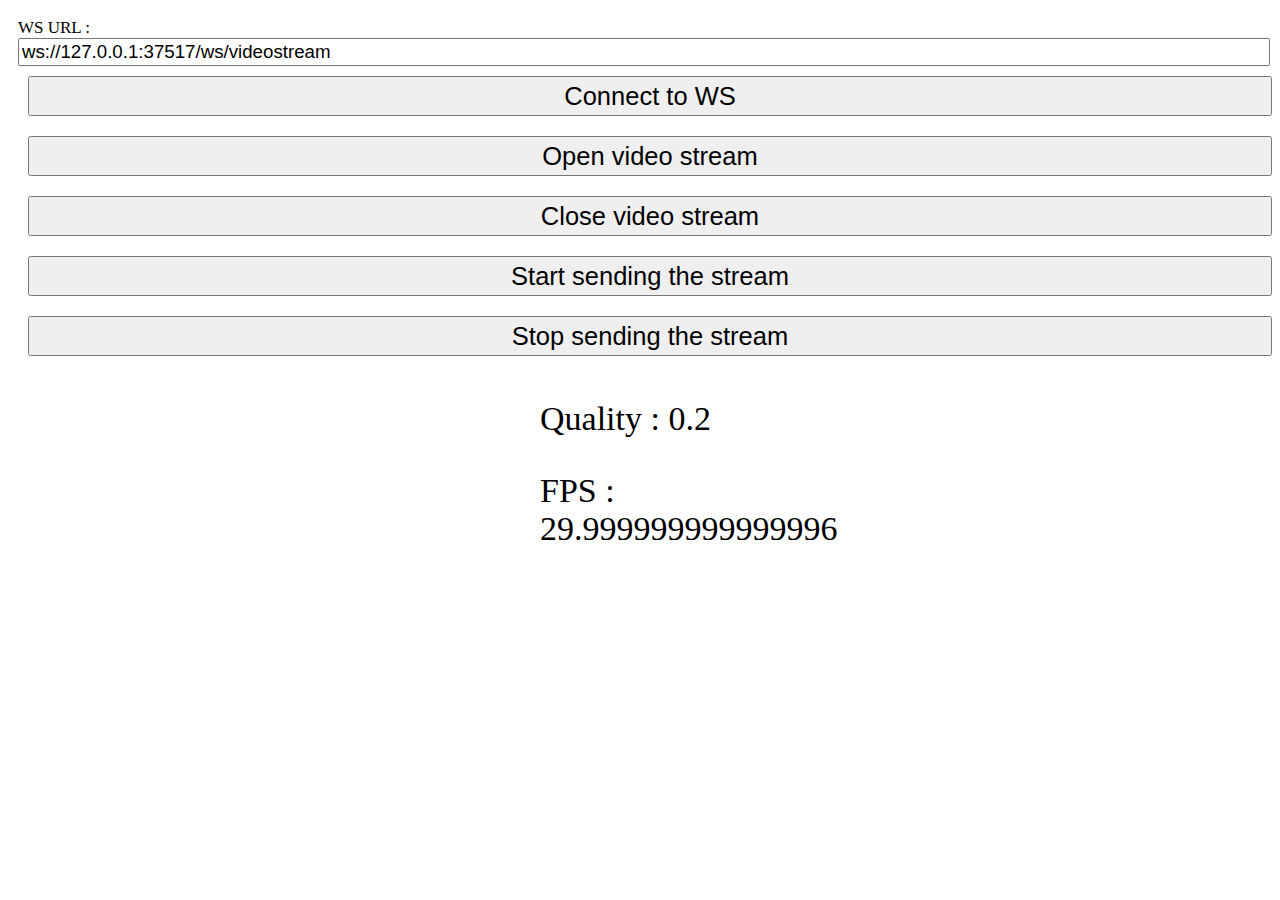
<file: ExplorerRobotServer/www/broadcaster/index.htm>
<!doctype html>
    
<html>
    <head>
		<meta charset="utf-8">
        <meta name="viewport" content="width=device-width, initial-scale=1.0">
			
		<style>
			body{
				font-size: 17px;
				padding: 10px;
			}
			.infoView{
				width: 200px;
				margin: auto;
				font-size: 2em;
			}
			
			#wsUrlInput{
				font-size: 1.1em;
				width: 100%;
			}
			
			button {
				width: 100%;
				height: 40px;
				font-size: 1.5em;
				margin: 10px;
			}
			
			
		</style>
    </head>
	
    <body>
		<label>WS URL : <input type="text" id="wsUrlInput" value="ws://"></label>
		<button type="button" id="wsConnectButton">Connect to WS</button>
		<br>
        <button type="button" id="startStream">Open video stream</button>
        <button type="button" id="stopStream">Close video stream</button>
        <br>
        <button type="button" id="startToStream">Start sending the stream</button>
        <button type="button" id="stopToStream">Stop sending the stream</button>

		<div class="infoView">
			<p id="qualityField">Quality : </p>
			<p id="fpsField">FPS : </p>
		</div>

		
        <script src="js/Camera.js" type="text/javascript"></script>
        <script src="js/main.js" type="text/javascript"></script>
		
    </body>
</html>
</file>
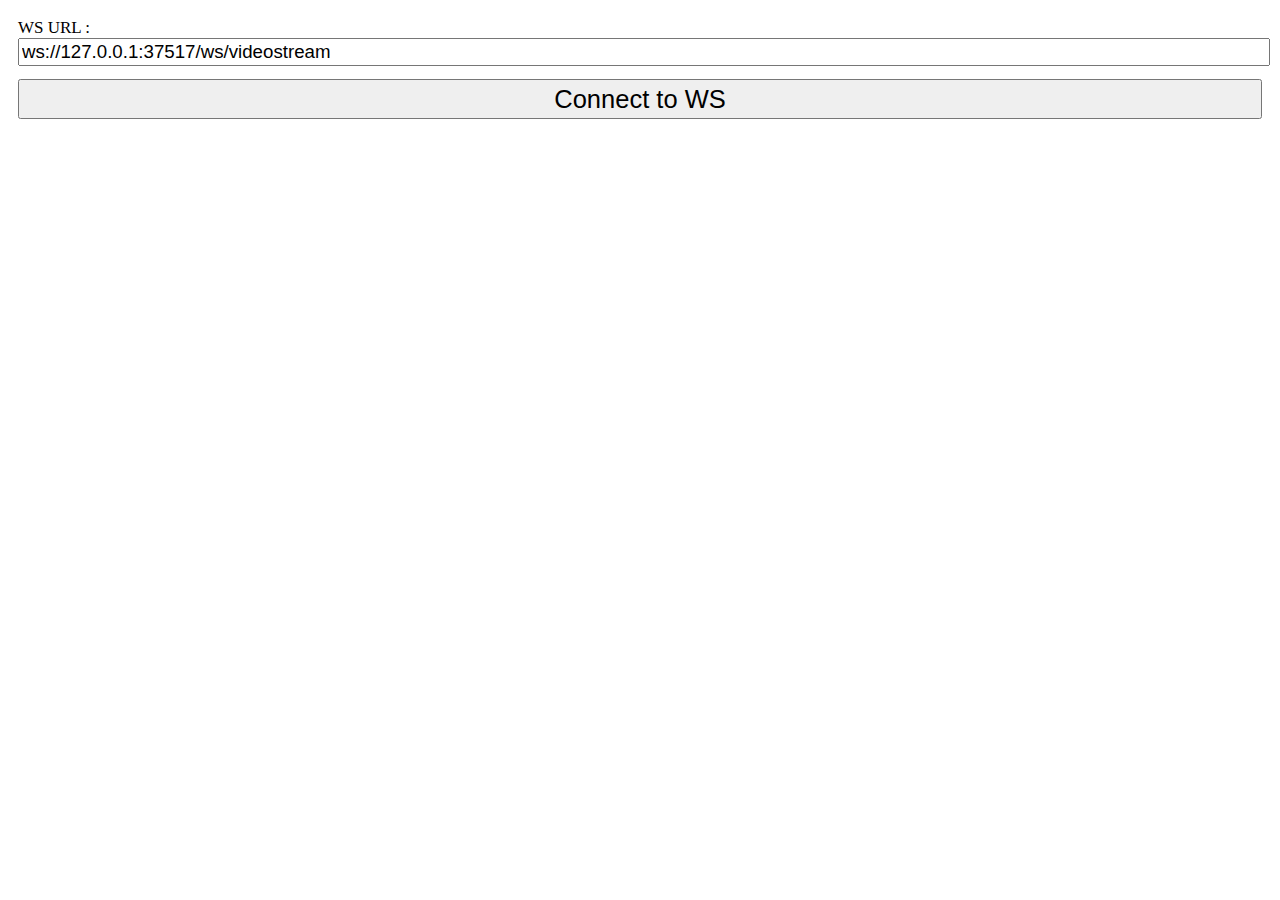
<file: ExplorerRobotServer/www/streamReciever/index.htm>
<!doctype html>
    
<html>
    <head>
		<meta charset="utf-8">
        <meta name="viewport" content="width=device-width, initial-scale=1.0">
			
		<style>
			body{
				font-size: 17px;
				padding: 10px;
			}
			.infoView{
				
			}
			
			#wsUrlInput{
				font-size: 1.1em;
				width: 100%;
			}
			
			#wsConnectButton{
				width: 100%;
				height: 40px;
				font-size: 1.5em;
				margin-top: 13px;
			}
			
			
		</style>
    </head>
	
    <body>
		<label>WS URL : <input type="text" id="wsUrlInput" value="ws://"></label>
		<button type="button" id="wsConnectButton">Connect to WS</button>
		
        <p>
			<img id="pic" style="max-width: 100%; max-height: 100%">
		</p>

		
        <script src="js/Camera.js" type="text/javascript"></script>
        <script src="js/main.js" type="text/javascript"></script>
		
    </body>
</html>
</file>
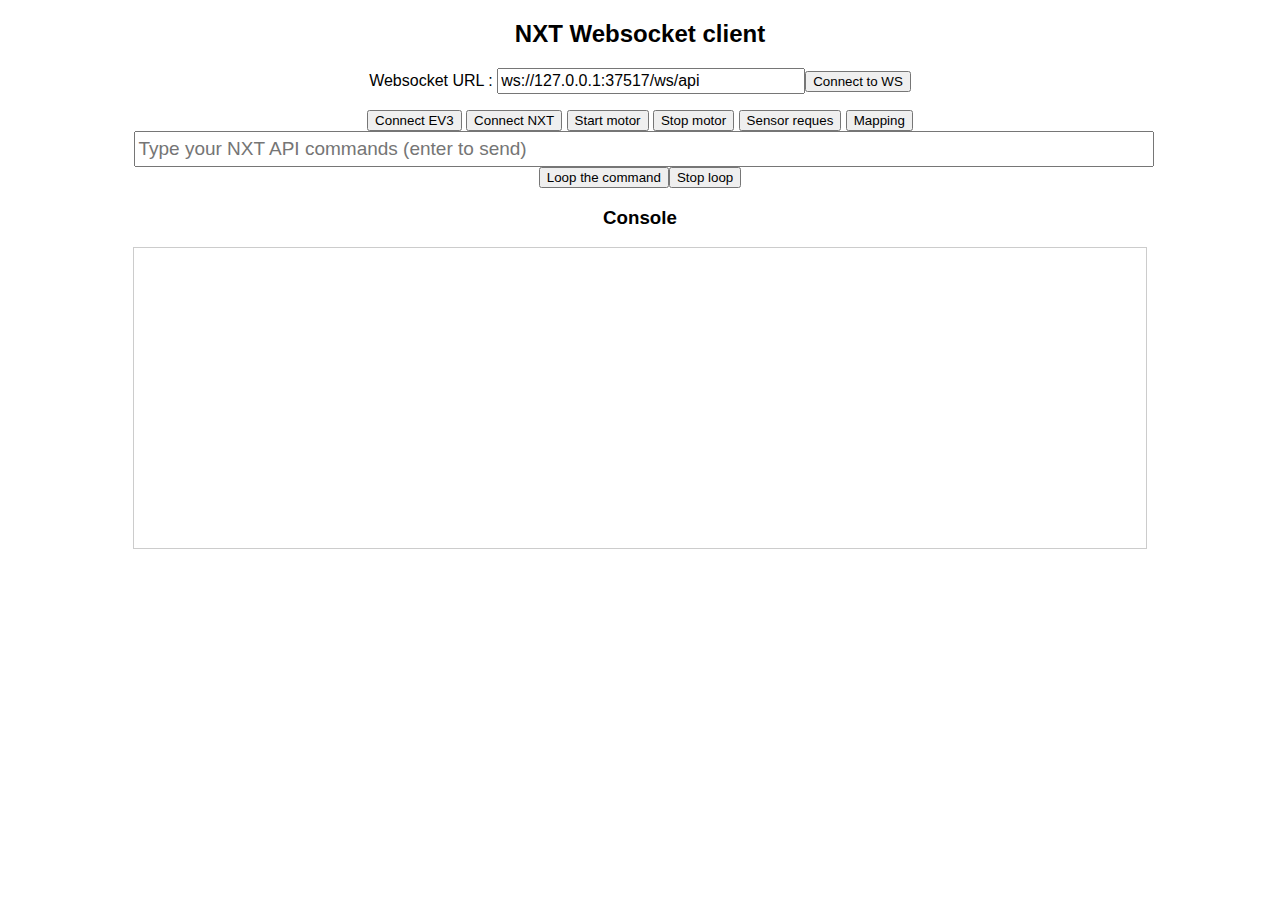
<file: ExplorerRobotServer/www/tester/index.htm>
<!Doctype html>

<html>
    <head>
        <meta http-equiv="Content-Type" content="text/html; charset=UTF-8">
        <title>Index page</title>
        <script type="text/javascript" charset="utf-8" src="js/jquery-1.3.2.js"></script>
    </head>
    
    <body style="font-family: helvetica">
        <div style="text-align: center">            
            <h2>NXT Websocket client</h2>  
            <p><label>Websocket URL : <input type="text" id="socketUrl" placeholder="ws://adresse:port/path/to/websocket" style="height: 20px; font-size: 16px; width: 300px"/></label><button type="button" id="socketConnect">Connect to WS</button></p>

            <div style="width: 80%; margin: auto;">
                <button class="btnCmdTest" value="{action: connect,robot_type: ev3,comPort: COM10, leftMotorPort:A,rightMotorPort: D,compassPort: One,leftUltrasonicPort: Two,frontUltrasonicPort: Three,rightUltrasonicPort: Four}">Connect EV3</button>
                <button class="btnCmdTest" value="{action: connect,robot_type: nxt,name: NXT, address: 0016530F2C26, leftMotorPort:C,rightMotorPort: A,compassPort: Four,leftUltrasonicPort: Three,frontUltrasonicPort: Two,rightUltrasonicPort: One}">Connect NXT</button>
                <button class="btnCmdTest" value="{motor_command:[{name: both, action: start,  speed: 100}]}">Start motor</button>
                <button class="btnCmdTest" value="{motor_command:[{name: both, action: stop}]}">Stop motor</button>
                <button class="btnCmdTest" value="{sensor_request:[{name: compass}}">Sensor reques</button>                
                <button class="btnCmdTest" value="{functionality_call: mapping}">Mapping</button>                
                <input type="text" id="cmd" placeholder="Type your NXT API commands (enter to send)" style="height: 30px; font-size: 19px; width: 100%"/>
                <button id="loopCommand">Loop the command</button><button id="stopLoopCommand">Stop loop</button>
            </div>
           <h3>Console</h3>
        </div>       
        
        <div id="log" style="width: 80%; margin: 10px auto; border: solid 1px #ccc; height: 300px; overflow-y: scroll"></div>
               
        <script>
            var ws = null;
            var loop;
            
            $(document).ready(function() {
			
				$('#socketUrl').val("ws://" + location.host + "/ws/api");
                
                $('#socketConnect').click(function(){                    
                    initWebsocket($('#socketUrl').val());
                });
                               
                $('#cmd').keypress(function(e) {
                    if(e.which === 13) {
                        if(ws !== null && ws.readyState === 1)
                        {
                            sendMessage($('#cmd').val());
                            $('#cmd').val('');                                
                        }else{
                            $('#log').prepend('<b>Connect to the WS before sending commands</b><br>');
                        }                        
                    }
                });  
                
                $('.btnCmdTest').click(function(){
                   $('#cmd') .val($(this).val()).focus();
                });
                
                $('#loopCommand').click(function(){
                   clearInterval(loop); 
                   loop = setInterval(function(){sendMessage($('#cmd').val());}, 500); 
                });
                
                $('#stopLoopCommand').click(function(){
                   clearInterval(loop); 
                });
            });

            function sendMessage(message) {
                if(ws !== null && ws.readyState === 1)
                {
                    $('#log').prepend('<small>command sended :<b>' + message + '</b></small><br><br>');
                    ws.send(message);
                }else
                    $('#log').prepend('<b>Connect to the WS before sending commands</b><br>');
            }     
            
            function initWebsocket(addr){
                
                ws = new WebSocket(addr);
                
                ws.onopen = function(event) {
                    $('#log').prepend(' * Connected to the socket<br>');
                };
                
                ws.onmessage = function(event) {
                    $('#log').prepend('<b> > Response : ' + event.data + '</b><br>');
                };
            
                ws.onclose = function(event) {
                    $('#log').prepend(' * Disconnected from the socket !<br>');
                };    
            }
        </script>
        
    </body>
</html>
</file>
